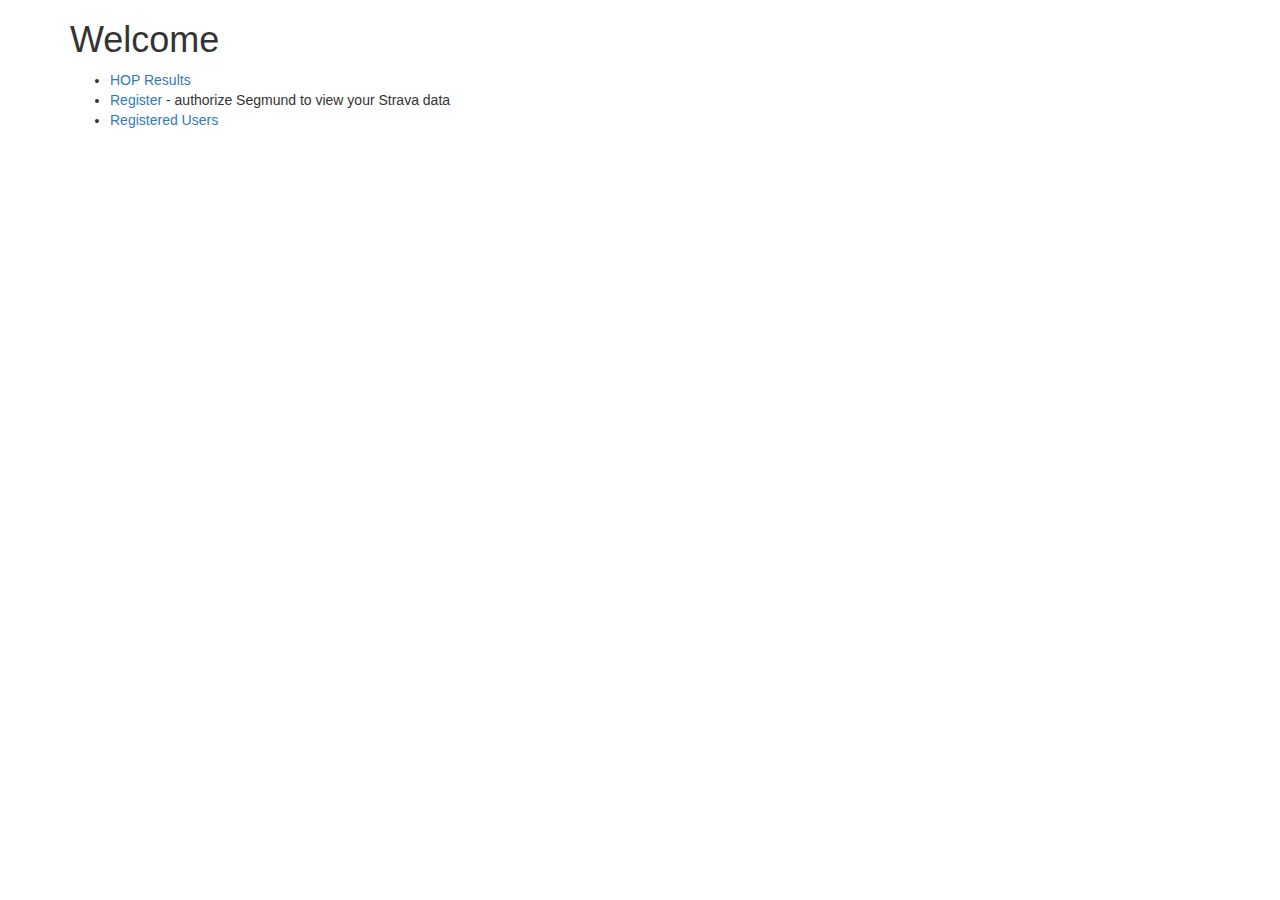
<file: static/index.html>
<!DOCTYPE html>
<html>
<head>
    <meta charset="utf-8">
    <meta http-equiv="X-UA-Compatible" content="IE=edge">
    <meta name="viewport" content="width=device-width, initial-scale=1">
    <title>Segmund.</title>
    <!-- Bootstrap -->
    <link href="https://maxcdn.bootstrapcdn.com/bootstrap/3.3.7/css/bootstrap.min.css" rel="stylesheet">
    <link href="styles.css" rel="stylesheet">
</head>
<body>
    <div class="container" id="container">
        <h1>Welcome</h1>
        <ul>
            <li><a href="/results"/>HOP Results</a></li>
            <li><a href="/register"/>Register</a> - authorize Segmund to view your Strava data</li>
            <li><a href="/users"/>Registered Users</a></li>
        </ul>
    </div>
</body>
</html>
</file>
<file: static/styles.css>
/* Placeholder for any cutom css */

.footer {
  position: absolute;
  bottom: 0;
  width: 100%;
  height: 60px;
  line-height: 60px;
  text-align: center;
  background-color: #f5f7fa;
}
</file>
